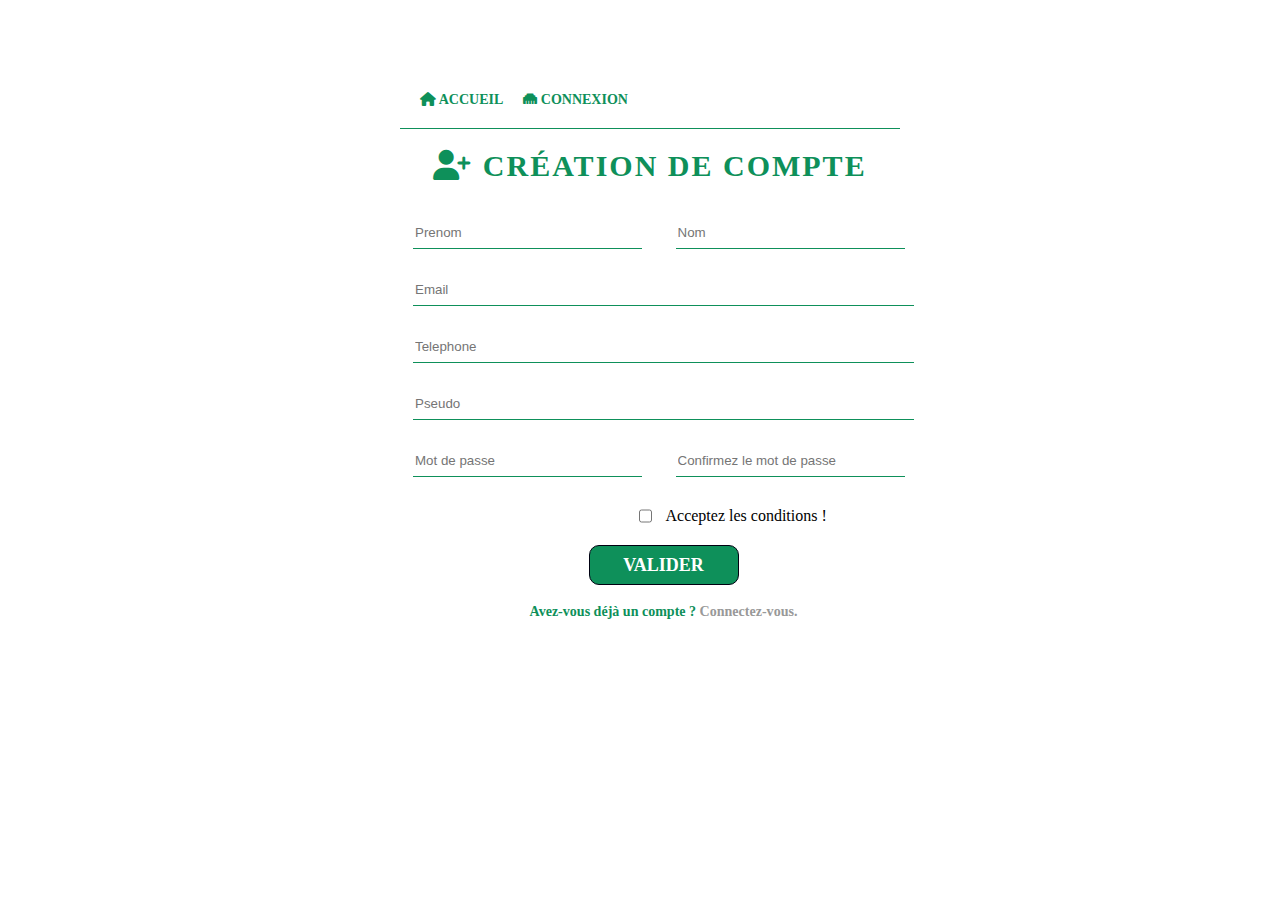
<file: Formulaire inscription/Index.html>
<!DOCTYPE html>
<html lang="fr">
<head>
    <meta charset="UTF-8">
    <meta http-equiv="X-UA-Compatible" content="IE=edge">
    <meta name="viewport" content="width=device-width, initial-scale=1.0">
    <title>Inscription</title>
    <link rel="shortcut icon" href="/img/add-friend.png" type="image/png">
    <link rel="stylesheet" href="main.css">
    <link rel="stylesheet" href="https://cdnjs.cloudflare.com/ajax/libs/font-awesome/6.3.0/css/all.min.css" />
</head>
<body>
        <div class="menu">
            <ul>
                <li><a href="#"><i class="fa-solid fa-house"></i> ACCUEIL</a></li>
                <li><a href="Connexion/login.html"> <i class="fa-sharp fa-solid fa-ethernet"></i> CONNEXION</a></li>
            </ul>
        </div>
        <div class="conEnt">
            <h1><i class="fa-solid fa-user-plus"></i> Création de Compte</h1>
        </div>
        <div class="container">
            <form action="#" method="post">
                

                <table>
                    <tr>
                        <td><input type="text" name="prenom" placeholder="Prenom" size="26"></td>
                        <td><input type="text" name="nom" placeholder="Nom" size="26"></td>
                    </tr>
                    <tr>
                        <td colspan="2"><input type="email" class="zone" name="email" placeholder="Email" size="60"></td>
                    </tr> 
                    <tr>   
                        <td colspan="2"><input type="tel" class="zone" name="phone" placeholder="Telephone" size="60"></td>
                    </tr>
                    <tr>
                        <td colspan="2"><input type="text" class="zone" name="pseudo" placeholder="Pseudo" size="60"></td>
                    </tr>  
                    <tr>
                        <td><input type="password" name="mdp" placeholder="Mot de passe" size="26"></td>
                        <td><input type="password" name="mdp" placeholder="Confirmez le mot de passe" size="26"></td>
                    </tr> 
                    <tr>
                        <td style="text-align:right;"><input type="checkbox" class="zone" name="cocher"></td>
                        <td style="text-align:left;"><label>Acceptez les conditions !</label></td>
                    </tr> 
                    <tr>
                        <td class="boutton" colspan="2"> <button type="submit"><a href="Bienvenu/bienvenu.html">Valider</a></button></td>
                    </tr>
                    <tr>
                        <td class="Acompte" colspan="2"> <a href="Connexion/login.html"><h3>Avez-vous déjà un compte ? <span style="color:#999">Connectez-vous.</span></h3></a></td>
                    </tr>

        
                </table>
            
            
            
                
            </form>
        </div>
</body>
</html>
</file>
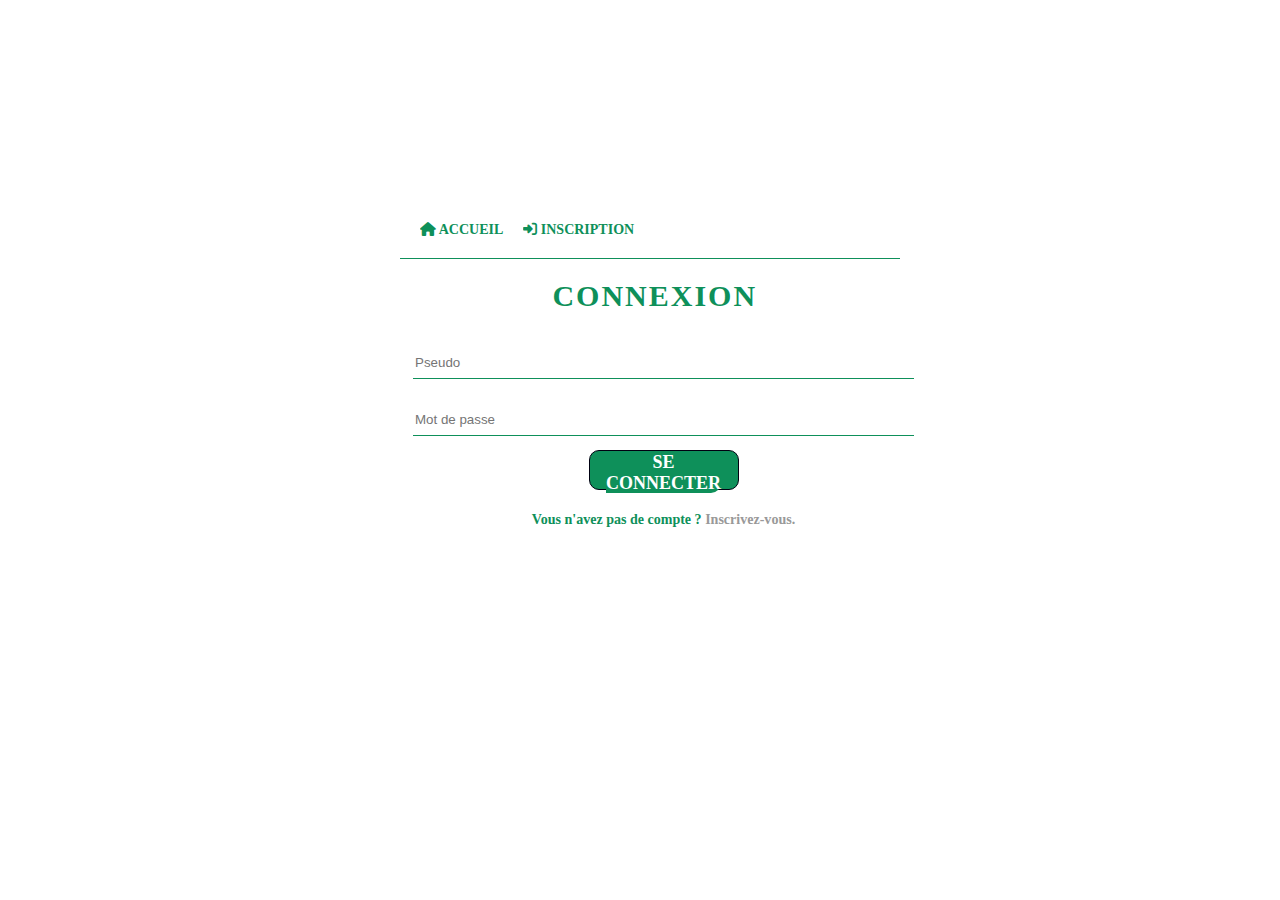
<file: Formulaire inscription/Connexion/login.html>
<!DOCTYPE html>
<html lang="fr">
<head>
    <meta charset="UTF-8">
    <meta http-equiv="X-UA-Compatible" content="IE=edge">
    <meta name="viewport" content="width=device-width, initial-scale=1.0">
    <title>Connexion</title>
    <link rel="stylesheet" href="mainLog.css">
    <link rel="stylesheet" href="https://cdnjs.cloudflare.com/ajax/libs/font-awesome/6.3.0/css/all.min.css"/>
</head>
<body>
    <div class="menu">
        <ul>
            <li><a href="#"><i class="fa-solid fa-house"></i> ACCUEIL</a></li>
            <li><a href="../index.html"><i class="fa-solid fa-right-to-bracket"></i> INSCRIPTION</a></li>
        </ul>
    </div>
    <div class="conEnt">
        <h1><i class="fa-solid fa-arrow-right-to-arc" style="color: #1f512b;"></i> Connexion</h1>
    </div>
    <div class="container">
        <form action="Bienvenu/bienvenu.html" method="post">
            

            <table>
                
                 <tr>
                    <td><input type="text" class="zone" name="pseudo" placeholder="Pseudo" size="60"></td>
                 </tr>  
                 <tr>
                    <td><input type="password" name="mdp" placeholder="Mot de passe" size="60"></td>
                </tr> 
                
                 <tr>
                    <td class="boutton"> <button type="submit"><a href="../Bienvenu/bienvenu.html">Se Connecter</a></button></td>
                 </tr>
                 <tr>
                    <td class="Acompte" > <a href="../index.html"><h3>Vous n'avez pas de compte ? <span style="color:#999">Inscrivez-vous.</span></h3></a></td>
                 </tr>

      
            </table>
           
          
           
            
        </form>
    </div>
    
</body>
</html>
</file>
<file: Formulaire inscription/main.css>
body{
    margin: 70px 400px;
}

/*Bloc de derrière*/

/*Div Entete*/
.conEnt{
    width: 500px;
    height: auto;

}

.conEnt h1{
    font-size: 30px;
    letter-spacing: 2px;
    font-family: 'Verdana';
    color: #0E905A;
    text-transform: uppercase;
    text-align: center;
}

/* Div container*/
.container{
    top: 600px;
    left: 300px;
}
table tr td{
    margin: 10px;
}
input{
    height: 30px;
    margin: 10px;
    border-top: none;
    border-left: none;
    border-right: none;
    border-bottom: 1px solid #0E905A; 
}

button{
    text-align: center;
    font-size: 18px;
    font-family: 'Open Sans';
    background-color: #0E905A;
    font-weight: bold;
    color:white;
    width: 150px;
    height: 40px;
    border: 1px solid #001;
    text-transform: uppercase;
    border-radius: 10px 10px 10px 10px;
}
.boutton{
    text-align: center;
}
.Acompte{
    text-align: center;
}
.Acompte a{
    color:#0E905A;
    text-decoration: none;
    font-family: "Open Sans";
    font-size: 12px;
}
.boutton button a{
    color: white;
    text-decoration: none;
}

input:active{
    background-color: #0E905A;
    color: white;
}

.menu{
    width: 500px;    
}

.menu ul {
    display: flex;
    padding: 10px 10px;
    border-bottom: 1px solid #0E905A;
}
.menu ul li {
    text-transform: uppercase;
    list-style-type: none;
    padding: 10px 10px;
   
}

.menu ul li a{
    color:#0E905A;
    font-size: 14px;
    font-family: "Verdana";
    text-decoration: none;
    font-weight: bold;
}


/* Responsive*/
@media screen and (max-width: 1000px) {
    body{
        margin: 70px 200px;
    }   
    
}

@media screen and (max-width: 900px) {
    body{
        margin: 70px 150px;
    }   
    
}

@media screen and (max-width: 700px) {
    body{
        margin: 70px 100px;
    }   
    
}

@media screen and (max-width: 550px) {
    body{
        margin: 50px 70px;
    }   
    
}

@media screen and (max-width: 250px) {
    body{
        margin: 50px 70px;
    }   
    
}

@media screen and (max-width: 100px) {
    body{
        margin: 50px 70px;
    }   
    
}
</file>
<file: Formulaire inscription/Connexion/mainLog.css>
body{
    margin: 200px 400px;
}


/*Div Entete*/
.conEnt{
    width: 500px;
    height: auto;

}

.conEnt h1{
    font-size: 30px;
    letter-spacing: 2px;
    font-family: 'Verdana';
    color: #0E905A;
    text-transform: uppercase;
    text-align: center;
}

/* Div container*/
.container{
    top: 600px;
    left: 300px;
}
table tr td{
    margin: 10px;
}
input{
    height: 30px;
    margin: 10px;
    border-top: none;
    border-left: none;
    border-right: none;
    border-bottom: 1px solid #0E905A; 
}

/* Bouton*/
button{
    text-align: center;
    font-size: 18px;
    font-family: 'Open Sans';
    background-color: #0E905A;
    font-weight: bold;
    color:white;
    width: 150px;
    height: 40px;
    border: 1px solid #001;
    text-transform: uppercase;
    border-radius: 10px 10px 10px 10px;
}
.boutton{
    text-align: center;
}
.boutton a{
    color: #fff;
    background-color:#0E905A;
    width: 70px;
    height: 70px;
    text-decoration: none;
    border-radius:20px 20px;
}
.Acompte{
    text-align: center;
}
.Acompte a{
    color:#0E905A;
    text-decoration: none;
    font-family: "Open Sans";
    font-size: 12px;
}

button a {
    color:white;
    text-decoration: none;
}

.menu{
    width: 500px;   
}

.menu ul {
    display: flex;
    padding: 10px 10px;
    border-bottom: 1px solid #0E905A;
}
.menu ul li {
    text-transform: uppercase;
    list-style-type: none;
    padding: 10px 10px;
   
}

.menu ul li a{
    color:#0E905A;
    font-size: 14px;
    font-family: "Verdana";
    text-decoration: none;
    font-weight: bold;
}

/* Responsive*/
@media screen and (max-width: 1000px) {
    body{
        margin: 70px 200px;
    }   
    
}

@media screen and (max-width: 900px) {
    body{
        margin: 70px 150px;
    }   
    
}

@media screen and (max-width: 700px) {
    body{
        margin: 70px 100px;
    }   
    
}

@media screen and (max-width: 550px) {
    body{
        margin: 50px 70px;
    }   
    
}

@media screen and (max-width: 250px) {
    body{
        margin: 50px 70px;
    }   
    
}

@media screen and (max-width: 100px) {
    body{
        margin: 50px 70px;
    }   
    
}
</file>
